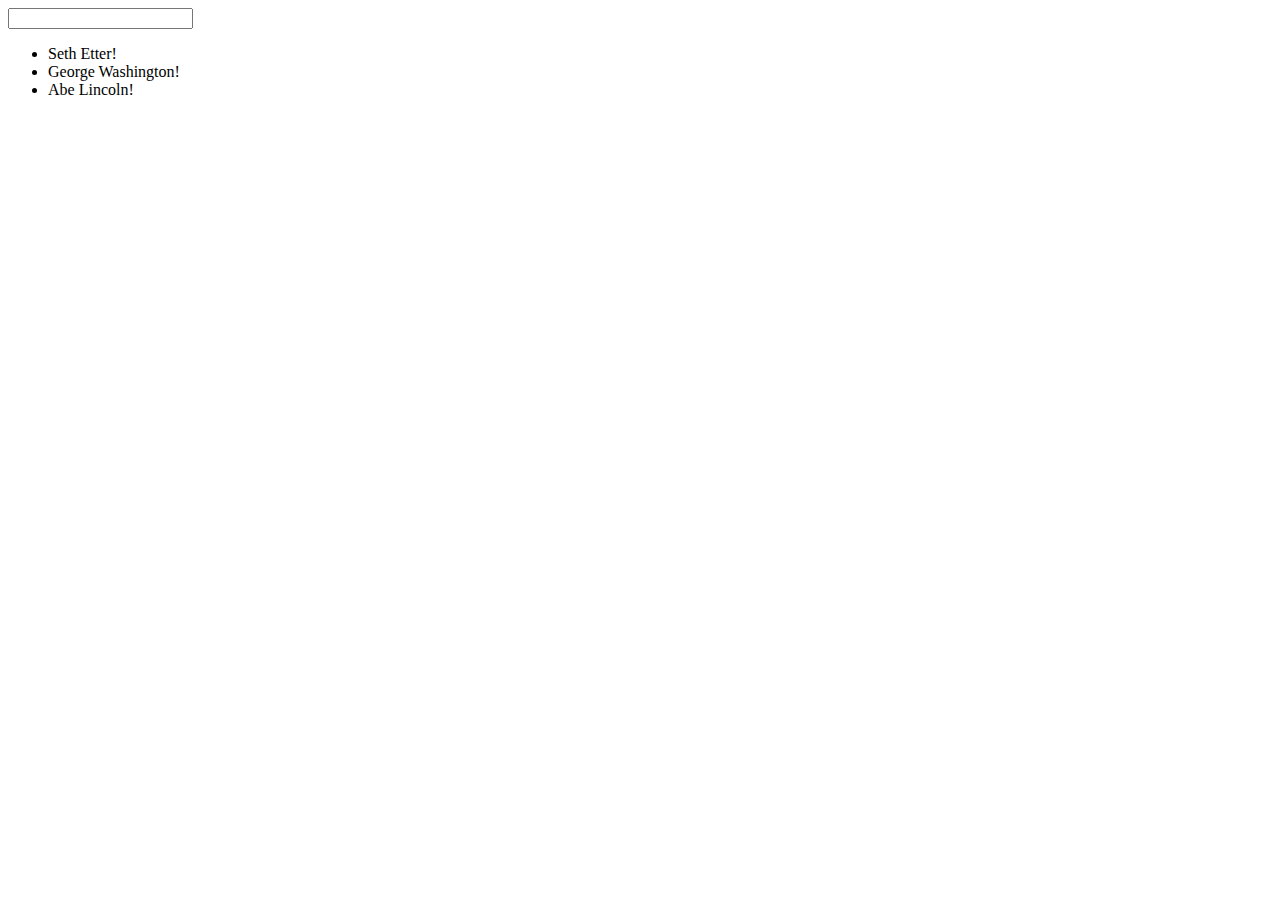
<file: angular.html>
<!-- MVC: Controller gives the View the data it needs to display. It gets the data from the Model. -->
<!DOCTYPE html>
<html>
<head>
	<meta charset="utf-8">
	<title>Angular</title>
	<script src="js/angular.js"></script>
</head>
<body>
	<div ng-app="myApp">
		<input type="text" ng-model="searchText">
		<ul ng-init="people = ['Seth Etter', 'George Washington', 'Abe Lincoln']">
			<li ng-repeat="person in people | filter:searchText">{{ person | shout }}</li>
		</ul>
	</div>

	<script>
		var app = angular.module('myApp', []);
		app.filter('shout', function() {
			return function(input) {
				return input + '!';
			};
		});
	</script>
</body>
</html>
</file>
